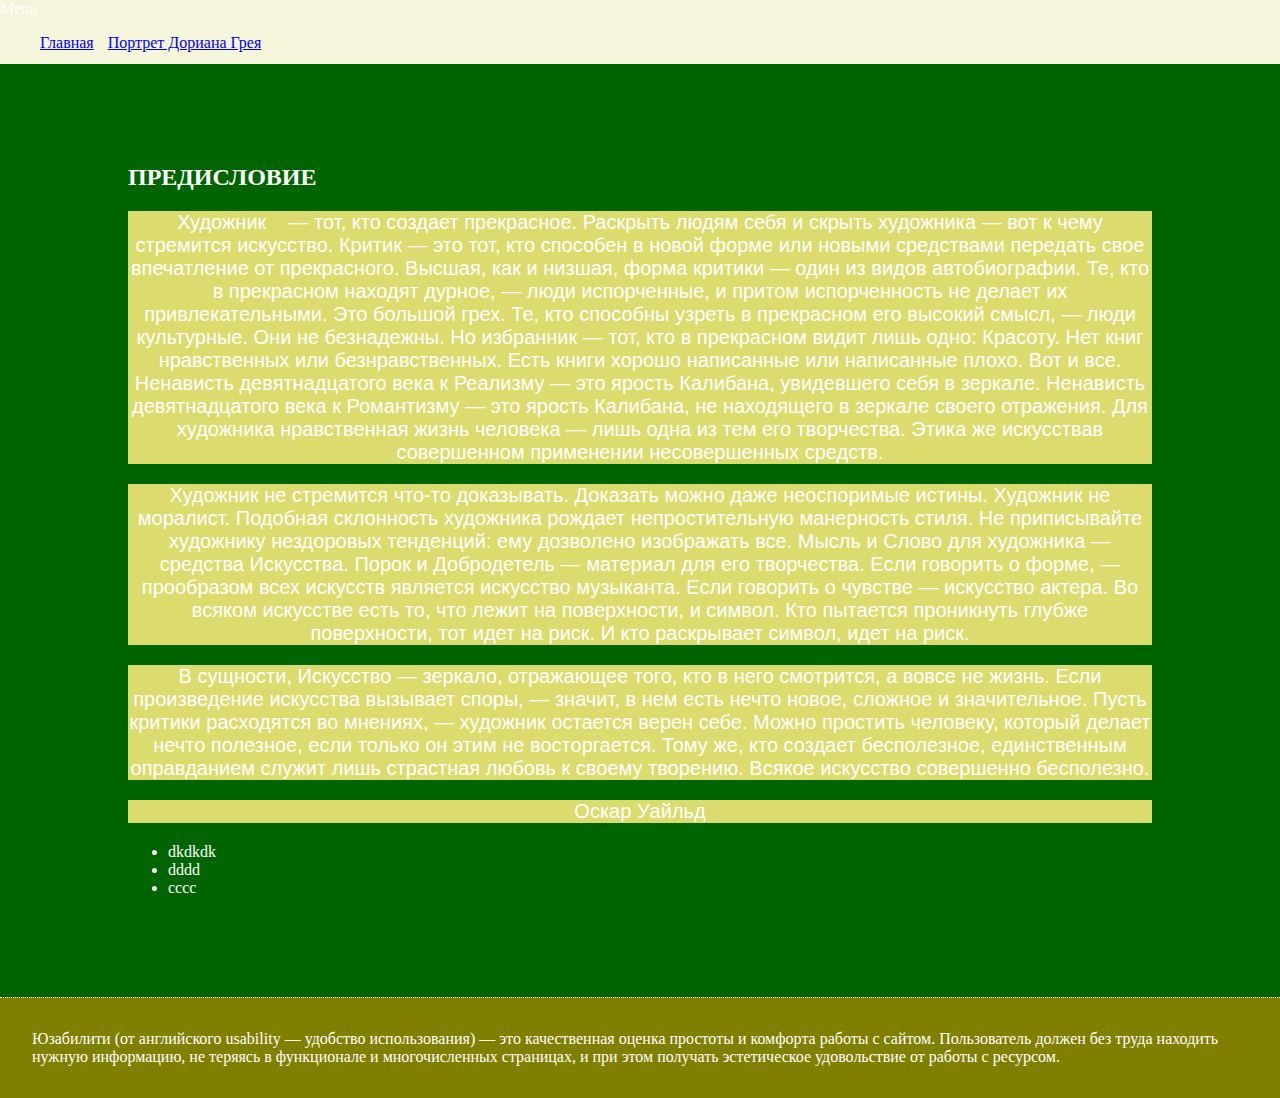
<file: page1.html>
<!DOCTYPE html>
<html lang="en">

<head>
    <meta charset="UTF-8">
    <meta http-equiv="X-UA-Compatible" content="IE=edge">
    <meta name="viewport" content="width=device-width, initial-scale=1.0">
    <title>Document</title>
    <link href="cssref/style.css" rel="stylesheet">
    <style>
        p {
            text-align: center;
            color: white;
        }
    </style>
</head>

<body>
    <header>Menu
        <ul class="menu">
            <li>
                <a href="index.html">Главная</a>
            </li>
            <li>
                <a href="page1.html">Портрет Дориана Грея</a>
            </li>
            <li></li>
            <li></li>
            <li></li>
        </ul>
    </header>
    <div class="main">

        <h2>ПРЕДИСЛОВИЕ</h2>

   
   <p>Художник&nbsp;&nbsp;&nbsp; — тот, кто создает прекрасное.
   Раскрыть людям себя и скрыть художника — вот к чему стремится искусство.
   Критик — это тот, кто способен в новой форме или новыми средствами передать свое впечатление от прекрасного.
   Высшая, как и низшая, форма критики — один из видов автобиографии.
   Те, кто в прекрасном находят дурное, — люди испорченные, и притом испорченность не делает их привлекательными. Это большой грех.
   Те, кто способны узреть в прекрасном его высокий смысл, — люди культурные. Они не безнадежны.
   Но избранник — тот, кто в прекрасном видит лишь одно: Красоту.
   Нет книг нравственных или безнравственных. Есть книги хорошо написанные или написанные плохо. Вот и все.
   Ненависть девятнадцатого века к Реализму — это ярость Калибана, увидевшего себя в зеркале.
   Ненависть девятнадцатого века к Романтизму — это ярость Калибана, не находящего в зеркале своего отражения.
   Для художника нравственная жизнь человека — лишь одна из тем его творчества. Этика же искусствав совершенном применении несовершенных
   средств.</p>
   <p>Художник не стремится что-то доказывать. Доказать можно даже неоспоримые истины.
   Художник не моралист. Подобная склонность художника рождает непростительную манерность стиля.
   Не приписывайте художнику нездоровых тенденций: ему дозволено изображать все.
   Мысль и Слово для художника — средства Искусства.
   Порок и Добродетель — материал для его творчества.
   Если говорить о форме, — прообразом всех искусств является искусство музыканта. Если говорить о чувстве — искусство актера.
   Во всяком искусстве есть то, что лежит на поверхности, и символ.
   Кто пытается проникнуть глубже поверхности, тот идет на риск.
   И кто раскрывает символ, идет на риск.</p>
   <p>В сущности, Искусство — зеркало, отражающее того, кто в него смотрится, а вовсе не жизнь.
   Если произведение искусства вызывает споры, — значит, в нем есть нечто новое, сложное и значительное.
   Пусть критики расходятся во мнениях, — художник остается верен себе.
   Можно простить человеку, который делает нечто полезное, если только он этим не восторгается. Тому же, кто создает бесполезное, единственным
   оправданием служит лишь страстная любовь к своему творению.
   Всякое искусство совершенно бесполезно.</p>
   
   <p>Оскар Уайльд</p>
   <ul>
       <li>dkdkdk</li>
       <li>dddd</li>
       <li>cccc</li>
   </ul>
    </div>
    <footer>
        Юзабилити (от английского usability — удобство использования) — это качественная оценка простоты и комфорта работы с сайтом. Пользователь должен без труда находить нужную информацию, не теряясь в функционале и многочисленных страницах, и при этом получать эстетическое удовольствие от работы с ресурсом.
    </footer>
</body>

</html>
</file>
<file: cssref/style.css>
p {
    background-color: rgb(219, 219, 110);
    font: 20px Arial, sans-serif;
}
.class1 {
    color:darkolivegreen
}
#id1 {
    color: coral;
}

body{
    background-color: darkgreen;
    color: #fff;    
    margin-top: 0;
    margin-left: 0;
    margin-right: 0;
    margin-bottom: 0;

}

 ul.menu {
    list-style-type: none;
}

.menu li {
    display: inline;
    margin-right: 10px;
}

.main {
    margin: 100px auto;
    width: 1024px;
}
header
{
    width: 100%;
    height: 64px;
    background: beige;
}
footer
{
    background-color:olive ;
    padding: 32px;
    border-top: 1px;
    border-top-style: dotted;
    border-top-color: #fff;
    
}
</file>
